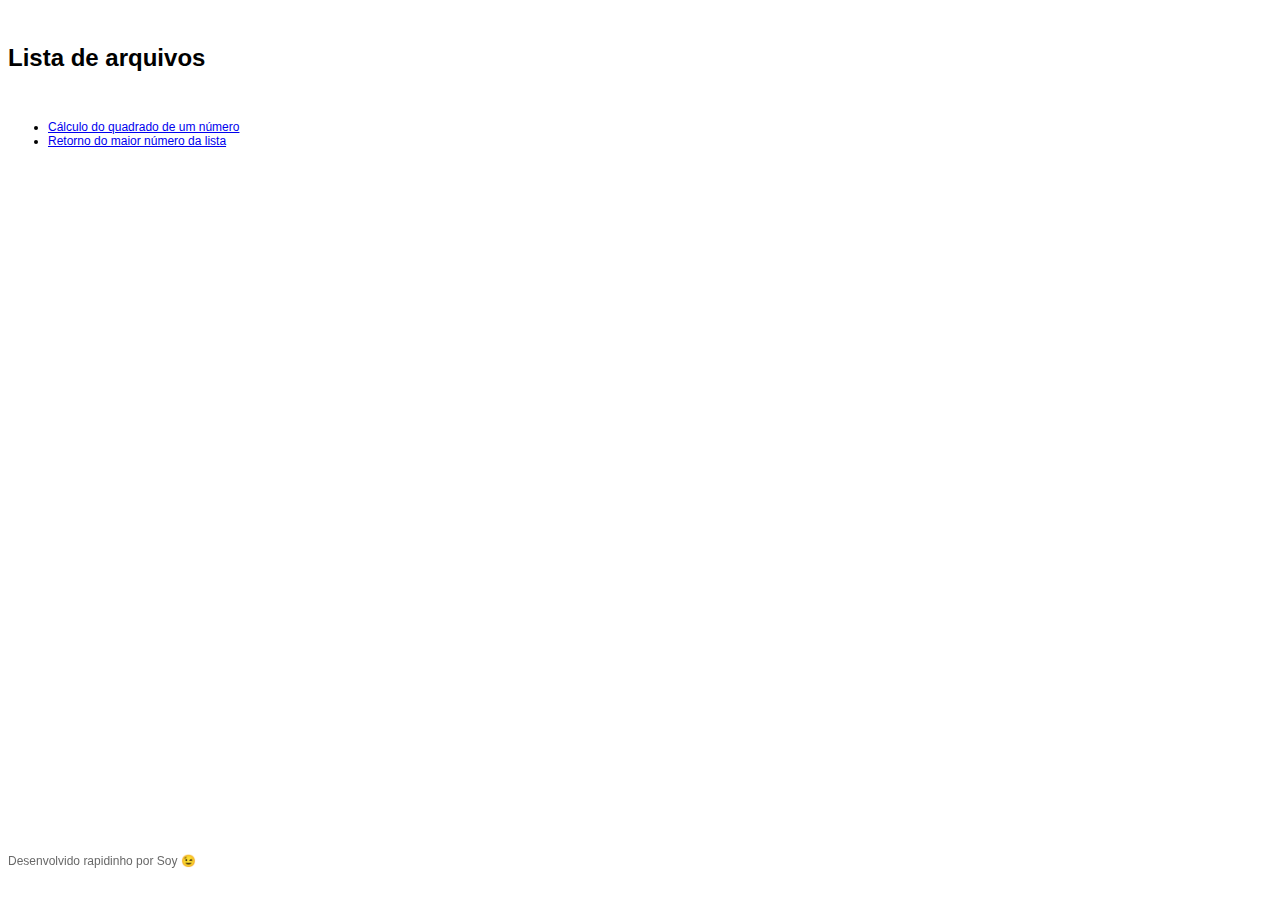
<file: index.html>
<!DOCTYPE html>
<html lang="pt">
<head>
    <meta charset="UTF-8">
    <meta http-equiv="X-UA-Compatible" content="IE=edge">
    <meta name="viewport" content="width=device-width, initial-scale=1.0">
    <link rel="stylesheet" type="text/css" href="css/style.css">
    <title>Lista de arquivos</title>
</head>
<body>
    <header>
        <h1>Lista de arquivos</h1>
    </header>
    <nav>
        <ul>
            <li><a href="calculandoQuadradoDeUmNumero.html">Cálculo do quadrado de um número</a></li>
            <li><a href="exibindoMaiorNumero.html">Retorno do maior número da lista</a></li>
        </ul>
    </nav>
    <footer>
        <p>Desenvolvido rapidinho por Soy 😉 </p>
    </footer>
</body>
</html>
</file>
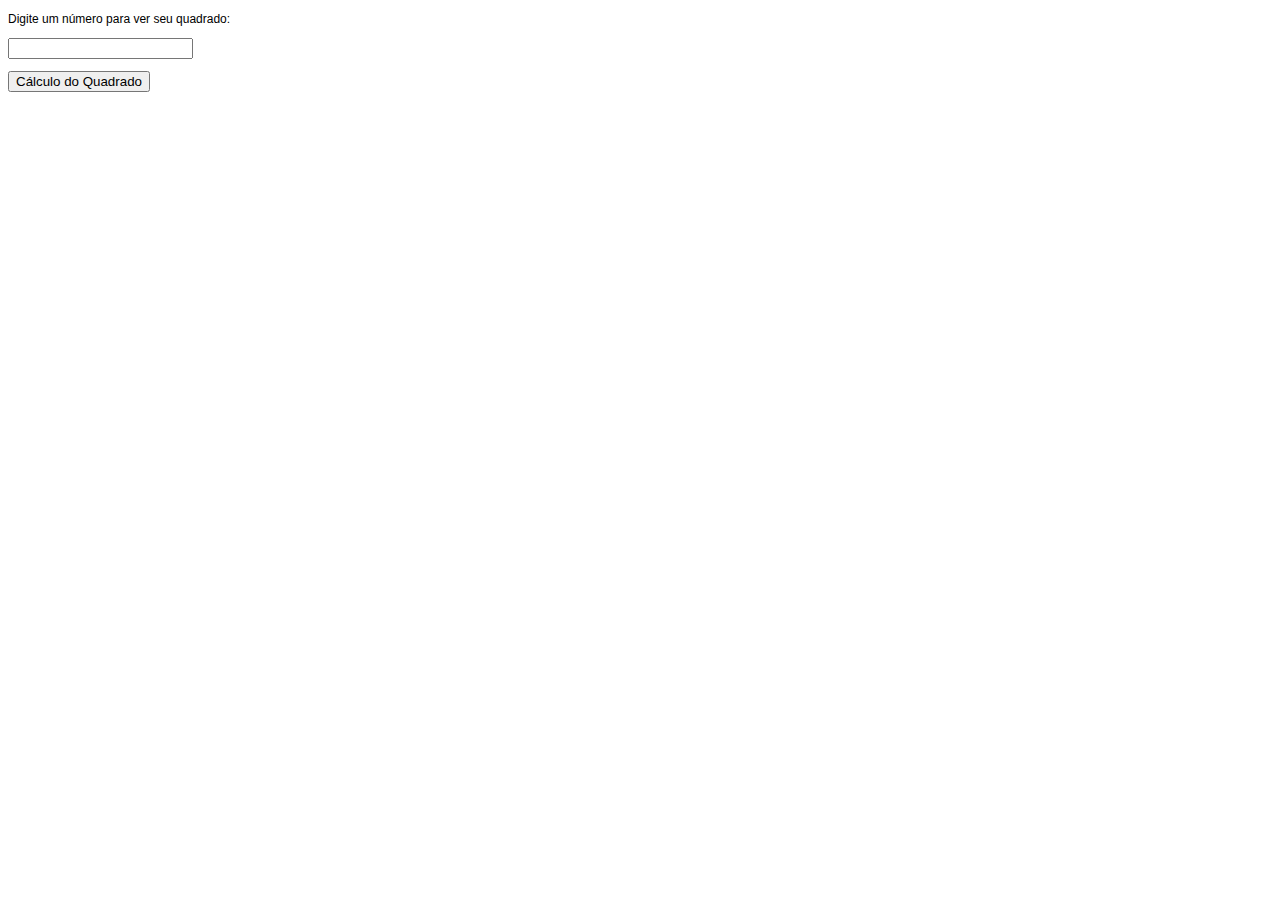
<file: calculandoQuadradoDeUmNumero.html>
<!DOCTYPE html>
<html>
    <head>
        <title>Calculando o quadrado de um número</title>
        <meta charset="UTF-8">
        <meta name="viewport" content="width=device-width, initial-scale=1.0">
        <link rel="stylesheet" type="text/css" href="css/style.css">
        <!--Código JS para calcular o quadrado de um número -->
        <script>
            function calcularQuadrado(){
            var numeros = document.getElementById("txtNumeros").value; //obtendo o número base
            numeros = numeros.split(",");
            for(i=0;i<numeros.length;i++){
                quadrado = parseInt(numeros[i])*parseInt(numeros[i]);
                document.write("O quadrado de "+numeros[i]+ " é "+quadrado+"<br>"); //exibindo o resultado na tela
            }
            
            }
        </script>
    </head>
    <body>
        <p>Digite um número para ver seu quadrado:</p>
        <p><input type="text" id="txtNumeros"></p>
        <p><input type="button" value="Cálculo do Quadrado" onclick="calcularQuadrado()"></p>
        
    </body>
</html>
</file>
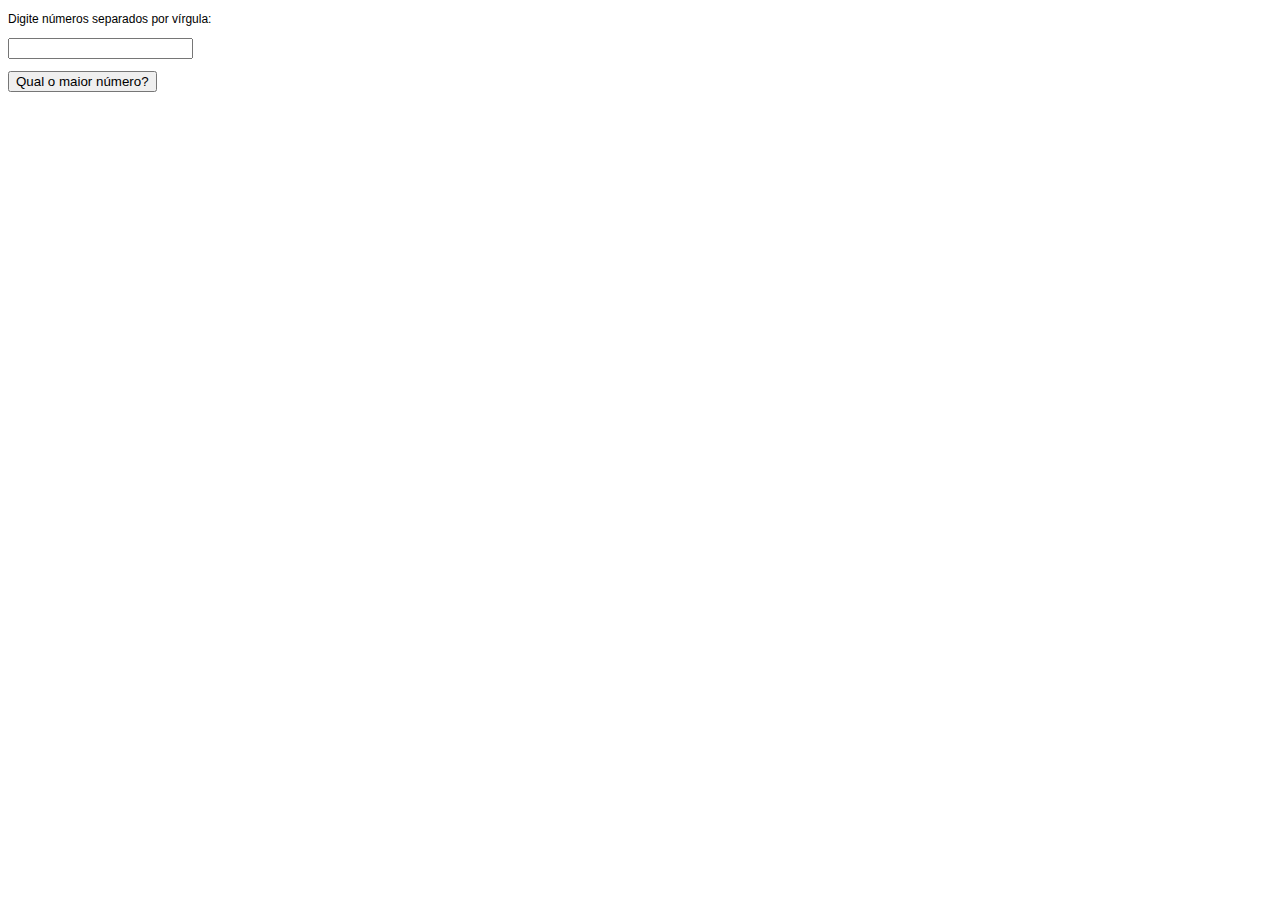
<file: exibindoMaiorNumero.html>
<!DOCTYPE html>
<html>
    <head>
        <title>Exibindo Maior Número - Brincado com JS</title>
        <meta charset="UTF-8">
        <meta name="viewport" content="width=device-width, initial-scale=1.0">
        <link rel="stylesheet" type="text/css" href="css/style.css">
        <!--Código JS para exibir o maior número em uma lista de números -->
        <script>
            function verificarMaior(){
            numeros=document.getElementById("txtNumeros").value; //obtendo a lista de numeros 
            numeros=numeros.split(",");
            var maior = parseInt(numeros[0]);
            for(i=1;i<numeros.length;i++){
                if(parseInt(numeros[i]) > maior){
                    maior = parseInt(numeros[i]);
                }
            }
            document.write("O maior número é "+maior); //exibe o maior número
            
            }
        </script>
    </head>
    <body>

        <p>Digite números separados por vírgula:</p>
        <p><input type="text" id="txtNumeros"></p>
        <p><input type="button" value="Qual o maior número?" onclick="verificarMaior()"></p>
        
    </body>
</html>
</file>
<file: css/style.css>
body{
    font-family: Arial, Helvetica, sans-serif;
    font-size: 12px;
}
header{
    padding: 20px 0;
}
footer {
    color: dimgray;
    position: fixed;
    bottom: 20px;

}
</file>
